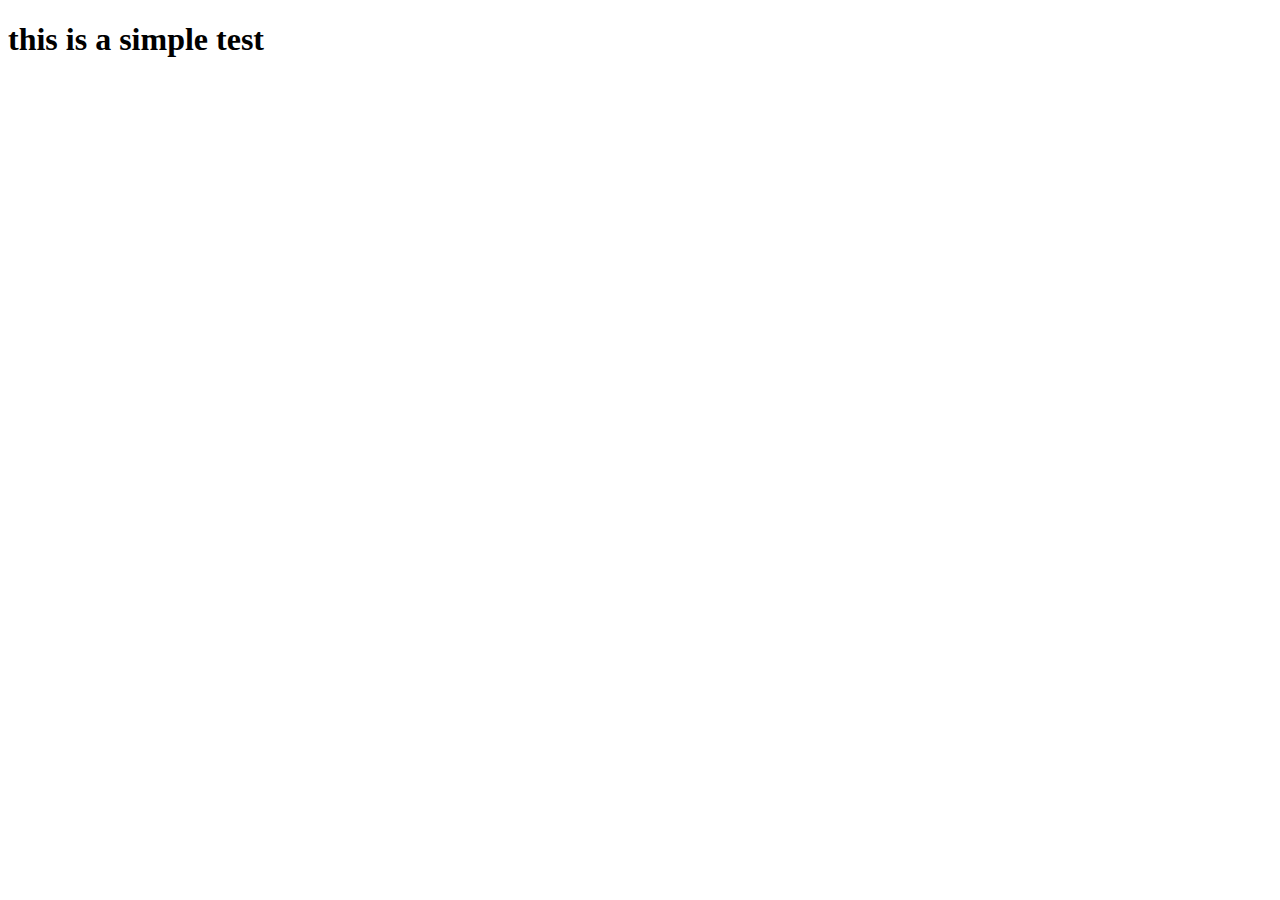
<file: main/templates/main/test.html>
<!doctype html>
<html lang="en">
<head>
  <meta charset="UTF-8">
  <meta name="viewport"
        content="width=device-width, user-scalable=no, initial-scale=1.0, maximum-scale=1.0, minimum-scale=1.0">
  <meta http-equiv="X-UA-Compatible" content="ie=edge">
  <title>Document</title>
</head>
<body>

  <h1>this is a simple test</h1>

</body>
</html>
</file>
